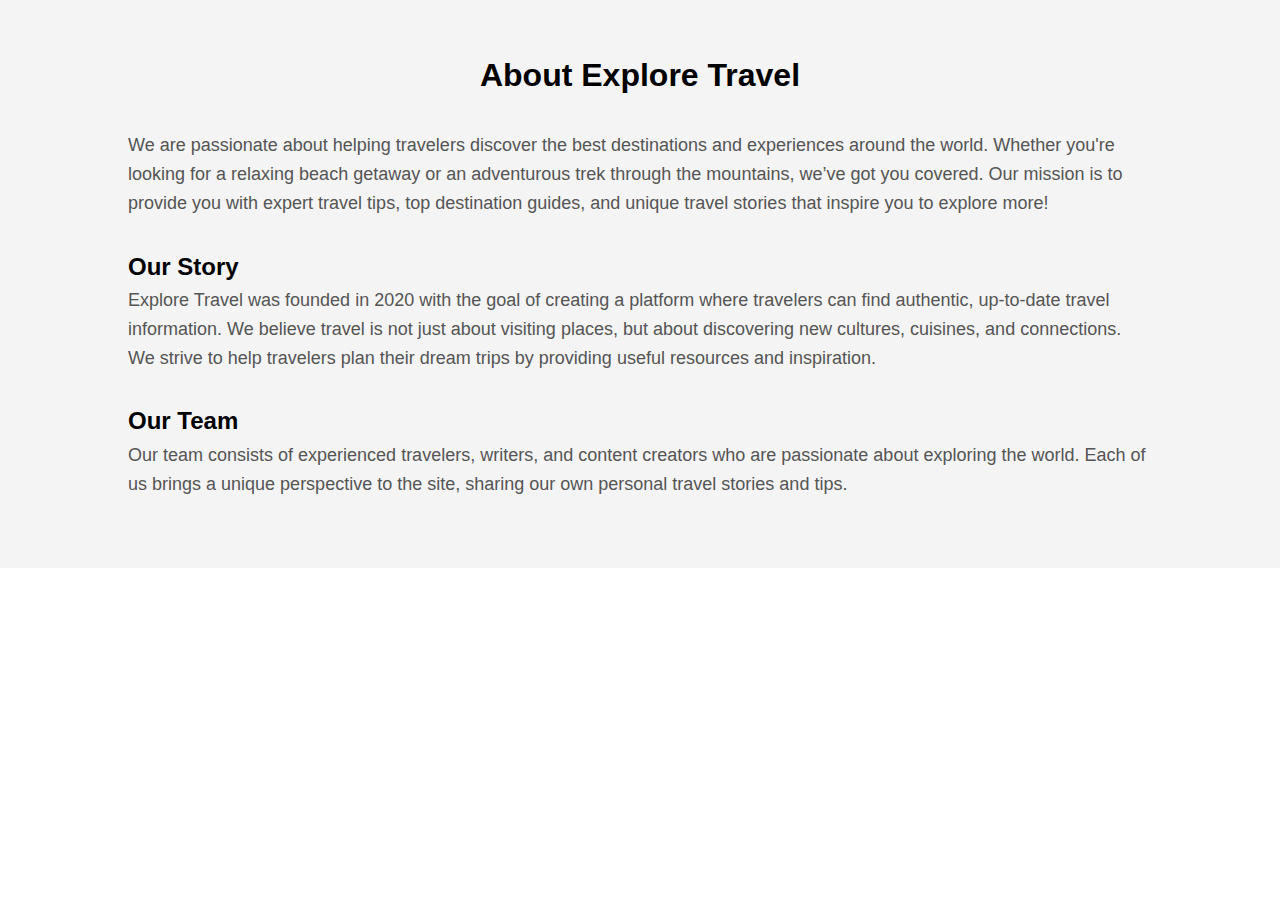
<file: travelling website/about.html>
<!DOCTYPE html>
<html lang="en">
<head>
    <meta charset="UTF-8">
    <meta name="viewport" content="width=device-width, initial-scale=1.0">
    <meta http-equiv="X-UA-Compatible" content="ie=edge">
    <title>About Us | Explore Travel</title>
    <link rel="stylesheet" href="style.css">
</head>
<body>
    <!-- About Us Section -->
    <section class="about-us">
        <div class="container">
            <h2>About Explore Travel</h2>
            <p>We are passionate about helping travelers discover the best destinations and experiences around the world. Whether you're looking for a relaxing beach getaway or an adventurous trek through the mountains, we’ve got you covered. Our mission is to provide you with expert travel tips, top destination guides, and unique travel stories that inspire you to explore more!</p>
            
            <h3>Our Story</h3>
            <p>Explore Travel was founded in 2020 with the goal of creating a platform where travelers can find authentic, up-to-date travel information. We believe travel is not just about visiting places, but about discovering new cultures, cuisines, and connections. We strive to help travelers plan their dream trips by providing useful resources and inspiration.</p>
            
            <h3>Our Team</h3>
            <p>Our team consists of experienced travelers, writers, and content creators who are passionate about exploring the world. Each of us brings a unique perspective to the site, sharing our own personal travel stories and tips.</p>
        </div>
    </section>
</body>
</html>
</file>
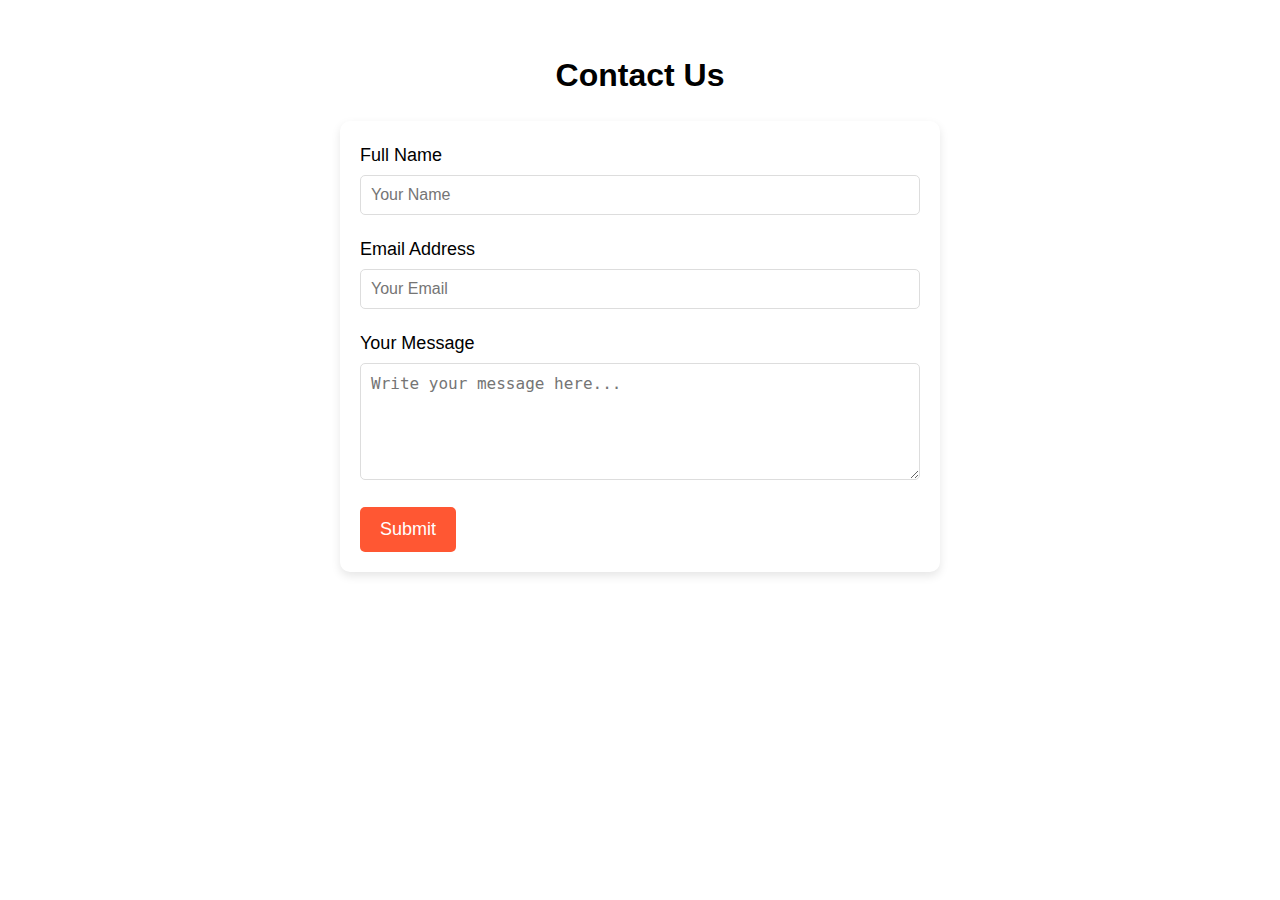
<file: travelling website/contact.html>
<!DOCTYPE html>
<html lang="en">
<head>
    <meta charset="UTF-8">
    <meta name="viewport" content="width=device-width, initial-scale=1.0">
    <meta http-equiv="X-UA-Compatible" content="ie=edge">
    <title>Contact Us | Explore Travel</title>
    <link rel="stylesheet" href="style.css">
</head>
<body>

    <section class="contact-us">
        <div class="container">
            <h2>Contact Us</h2>            
            <form action="submit-form.php" method="post">
                <div class="form-group">
                    <label for="name">Full Name</label>
                    <input type="text" id="name" name="name" placeholder="Your Name" required>
                </div>

                <div class="form-group">
                    <label for="email">Email Address</label>
                    <input type="email" id="email" name="email" placeholder="Your Email" required>
                </div>

                <div class="form-group">
                    <label for="message">Your Message</label>
                    <textarea id="message" name="message" rows="5" placeholder="Write your message here..." required></textarea>
                </div>

                <button type="submit" class="btn">Submit</button>
            </form>
        </div>
    </section>
</body>
</html>
</file>
<file: travelling website/style.css>
* {
    margin: 0;
    padding: 0;
    box-sizing: border-box;
}

body {
    font-family: Arial, sans-serif;
    line-height: 1.6;
}

/* Container for centering content */
.container {
    width: 80%;
    margin: 0 auto;
}

/* Header styles */
header {
    background-color: #333;
    color: #fff;
    padding: 20px 0;
}

header .logo h1 {
    font-size: 32px;
}

header nav ul {
    list-style-type: none;
    text-align: right;
}

header nav ul li {
    display: inline-block;
    margin: 0 15px;
}

header nav ul li a {
    color: #fff;
    text-decoration: none;
    font-size: 18px;
}

/* Hero section */
.hero {
    background-image: url('tall-city-building-distance-shot-from-millennium-bridge-nighttime.jpg'); 
    background-size: cover;
    background-position: center;
    height: 650px;
    display: flex;
    justify-content: center;
    align-items: center;
    text-align: center;
    color: #fff;
}

.hero-content h2 {
    font-size: 48px;
    margin-bottom: 20px;
}

.hero-content p {
    font-size: 22px;
    margin-bottom: 30px;
}

.hero .btn {
    background-color: #ff5733;
    padding: 10px 20px;
    text-decoration: none;
    color: white;
    font-size: 18px;
    border-radius: 5px;
}

/* Destinations Section */
.destinations {
    padding: 50px 0;
    background-color: #f4f4f4;
}

.destinations h2 {
    text-align: center;
    margin-bottom: 40px;
    font-size: 32px;
}

.destination-cards {
    display: flex;
    justify-content: space-between;
    gap: 20px;
}

.card {
    background-color: white;
    border-radius: 10px;
    overflow: hidden;
    width: 30%;
    text-align: center;
}

.card img {
    width: 100%;
    height: 200px;
    object-fit: cover;
}

.card h3 {
    font-size: 24px;
    margin: 15px 0;
}

.card p {
    font-size: 16px;
    color: #777;
}

.card a {
    text-decoration: none;
    background-color: #ff5733;
    color: white;
    padding: 10px 20px;
    border-radius: 5px;
    display: inline-block;
    margin-bottom: 20px;
}

/* Footer styles */
footer {
    background-color: #333;
    color: #fff;
    padding: 20px 0;
    text-align: center;
}

footer .social-links a {
    color: #fff;
    text-decoration: none;
    margin: 0 10px;
}

/* About Us Section */
.about-us {
    padding: 50px 0;
    background-color: #f4f4f4;
}

.about-us h2 {
    text-align: center;
    margin-bottom: 30px;
    font-size: 32px;
}

.about-us h3 {
    margin-top: 30px;
    font-size: 24px;
}

.about-us p {
    font-size: 18px;
    margin-bottom: 20px;
    color: #555;
}

/* Contact Us Section */
.contact-us {
    padding: 50px 0;
}

.contact-us h2 {
    text-align: center;
    margin-bottom: 20px;
    font-size: 32px;
}

.contact-us form {
    max-width: 600px;
    margin: 0 auto;
    background-color: #fff;
    padding: 20px;
    border-radius: 10px;
    box-shadow: 0 4px 10px rgba(0, 0, 0, 0.1);
}

.contact-us .form-group {
    margin-bottom: 20px;
}

.contact-us .form-group label {
    display: block;
    font-size: 18px;
    margin-bottom: 5px;
}

.contact-us .form-group input,
.contact-us .form-group textarea {
    width: 100%;
    padding: 10px;
    font-size: 16px;
    border: 1px solid #ddd;
    border-radius: 5px;
}

.contact-us .form-group textarea {
    resize: vertical;
}

.contact-us .btn {
    background-color: #ff5733;
    color: white;
    padding: 12px 20px;
    font-size: 18px;
    border: none;
    border-radius: 5px;
    cursor: pointer;
}

.contact-us .btn:hover {
    background-color: #e74c3c;
}
</file>
